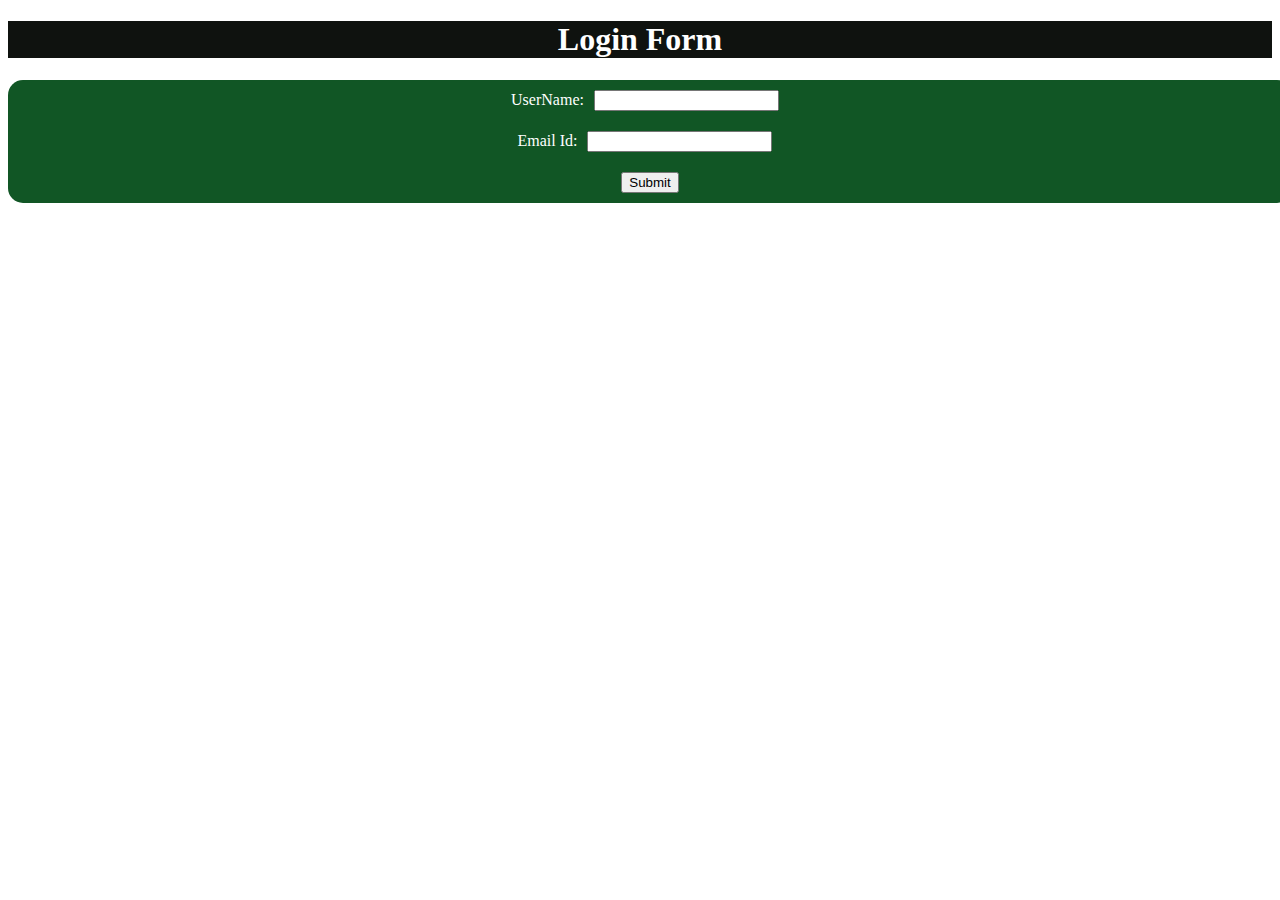
<file: index.html>
<!DOCTYPE html>
<html lang="en">
    <head>
        <meta charset="UTF-8">
        <meta name="viewport" content="width=device-width, initial-scale=1.0">
        <title>Login Form</title>
        <link rel="stylesheet" type="text/css" href="style.css">
    </head>
    <body>
       
        <h1>Login Form</h1>
        <form name="myform" onsubmit="return hello()" action="">
            UserName:<input type="text" name="uname" id="uname">
            <span style="color: red;" id="err"></span><br>
            Email Id:<input type="text" name="email">
            <span style="color: red;" id="err"></span><br>
            <input type="submit" name="submit" value="Submit" >
        </form>
        



        <script src="./script.js"></script>
    </body>
</html>
</file>
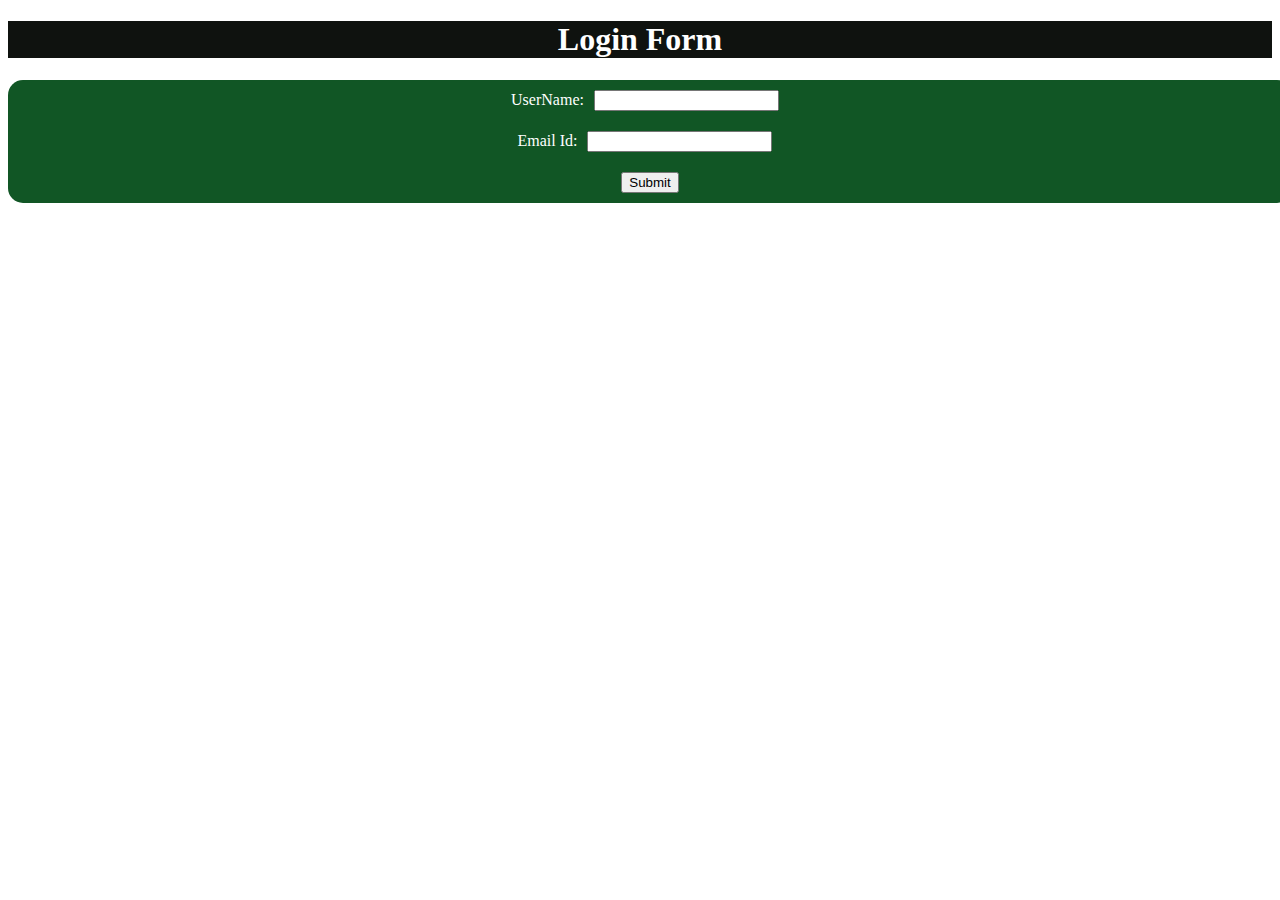
<file: JS FORM VALIDATION/index.html>
<!DOCTYPE html>
<html lang="en">
    <head>
        <meta charset="UTF-8">
        <meta name="viewport" content="width=device-width, initial-scale=1.0">
        <title>Login Form</title>
        <link rel="stylesheet" type="text/css" href="style.css">
    </head>
    <body>
       
        <h1>Login Form</h1>
        <form name="myform" onsubmit="return hello()" action="">
            UserName:<input type="text" name="uname" id="uname">
            <span style="color: red;" id="err"></span><br>
            Email Id:<input type="text" name="email">
            <span style="color: red;" id="err"></span><br>
            <input type="submit" name="submit" value="Submit" >
        </form>
        



        <script src="./script.js"></script>
    </body>
</html>
</file>
<file: style.css>
h1{
    color: #fff;
    text-align: center;
    background-color:#0f120f;
}
form{
    width: 100%;
    height: auto;
    padding: 0px 10px;
    text-align: center;
    color: #fff;
    background-color:#115625;
    border-radius: 15px;
}
form input{
    margin:  10px;
}
</file>
<file: JS FORM VALIDATION/style.css>
h1{
    color: #fff;
    text-align: center;
    background-color:#0f120f;
}
form{
    width: 100%;
    height: auto;
    padding: 0px 10px;
    text-align: center;
    color: #fff;
    background-color:#115625;
    border-radius: 15px;
}
form input{
    margin:  10px;
}
</file>
